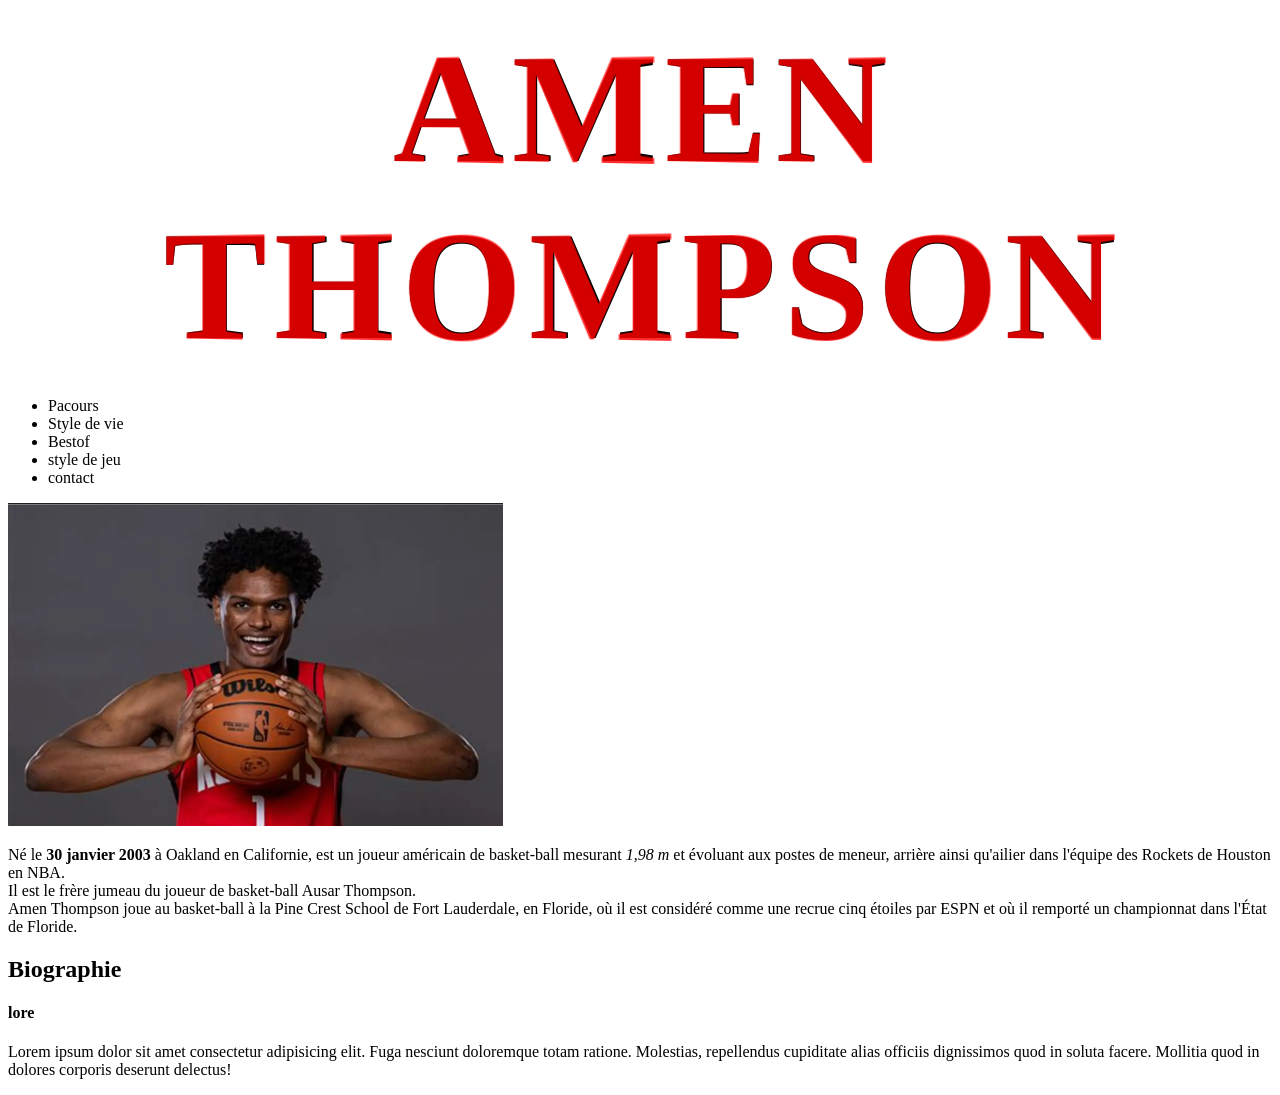
<file: index.html>
<!DOCTYPE html>
<html lang="fr">
<head>
    <meta charset="UTF-8">
    <meta name="viewport" content="width=device-width, initial-scale=1.0">
    <title>Amen Thompson</title>
    <link rel="stylesheet" href="index.css">
    <link rel="icon" type="image/x-icon" href="amenthompson/basketball.png">
</head>
<body>
   <h1 id="bio">
  <div class="Banner">

    <div class="mot">
      <div class="lettre"><span data-letter="A">A</span></div>
      <div class="lettre"><span data-letter="M">M</span></div>
      <div class="lettre"><span data-letter="E">E</span></div>
      <div class="lettre"><span data-letter="N">N</span></div>
    </div>

    <div class="mot">
      <div class="lettre"><span data-letter="T">T</span></div>
      <div class="lettre"><span data-letter="H">H</span></div>
      <div class="lettre"><span data-letter="O">O</span></div>
      <div class="lettre"><span data-letter="M">M</span></div>
      <div class="lettre"><span data-letter="P">P</span></div>
      <div class="lettre"><span data-letter="S">S</span></div>
      <div class="lettre"><span data-letter="O">O</span></div>
      <div class="lettre"><span data-letter="N">N</span></div>
    </div>

  </div>
</h1>
 <div class="navigation">
  <ul>
    <li><a href="pages/parcours.html">Pacours</a></li>
    <li><a href="pages/Styledevie.html">Style de vie</a></li>
    <li><a href="pages/Bestof.html">Bestof</a></li>
     <!-- <li><a href="#lo">lo</a></li> -->
    <li><a href="pages/styledejeu.html">style de jeu</a></li>
     <li><a href="pages/contact.html">contact</a></li>
  </ul>
  </div>
    <a href="amenthompson/ballam.webp"><img src="amenthompson/ballamini.png" alt="Amen Thompson" title="Amen Thompson"></a>
  <p>Né le <strong> 30 janvier 2003</strong> à Oakland en Californie, est un joueur américain de basket-ball mesurant<em> 1,98 m</em> et évoluant aux postes de meneur, arrière ainsi qu'ailier dans l'équipe des Rockets de Houston en NBA. <br>
    Il est le frère jumeau du joueur de basket-ball Ausar Thompson. <br> Amen Thompson joue au basket-ball à la Pine Crest School de Fort Lauderdale, en Floride, où il est considéré comme une recrue cinq étoiles par ESPN et où il remporté un championnat dans l'État de Floride.
  </p>
  
  <h2>Biographie</h2>
 

<h4 id="lo">lore</h4>
  <p>Lorem ipsum dolor sit amet consectetur adipisicing elit. Fuga nesciunt doloremque totam ratione. Molestias, repellendus cupiditate alias officiis dignissimos quod in soluta facere. Mollitia quod in dolores corporis deserunt delectus!</p>

     <!-- <li><a href="amenthompson/ball1.webp">telecharger</a></li> -->

</body>
</html>
</file>
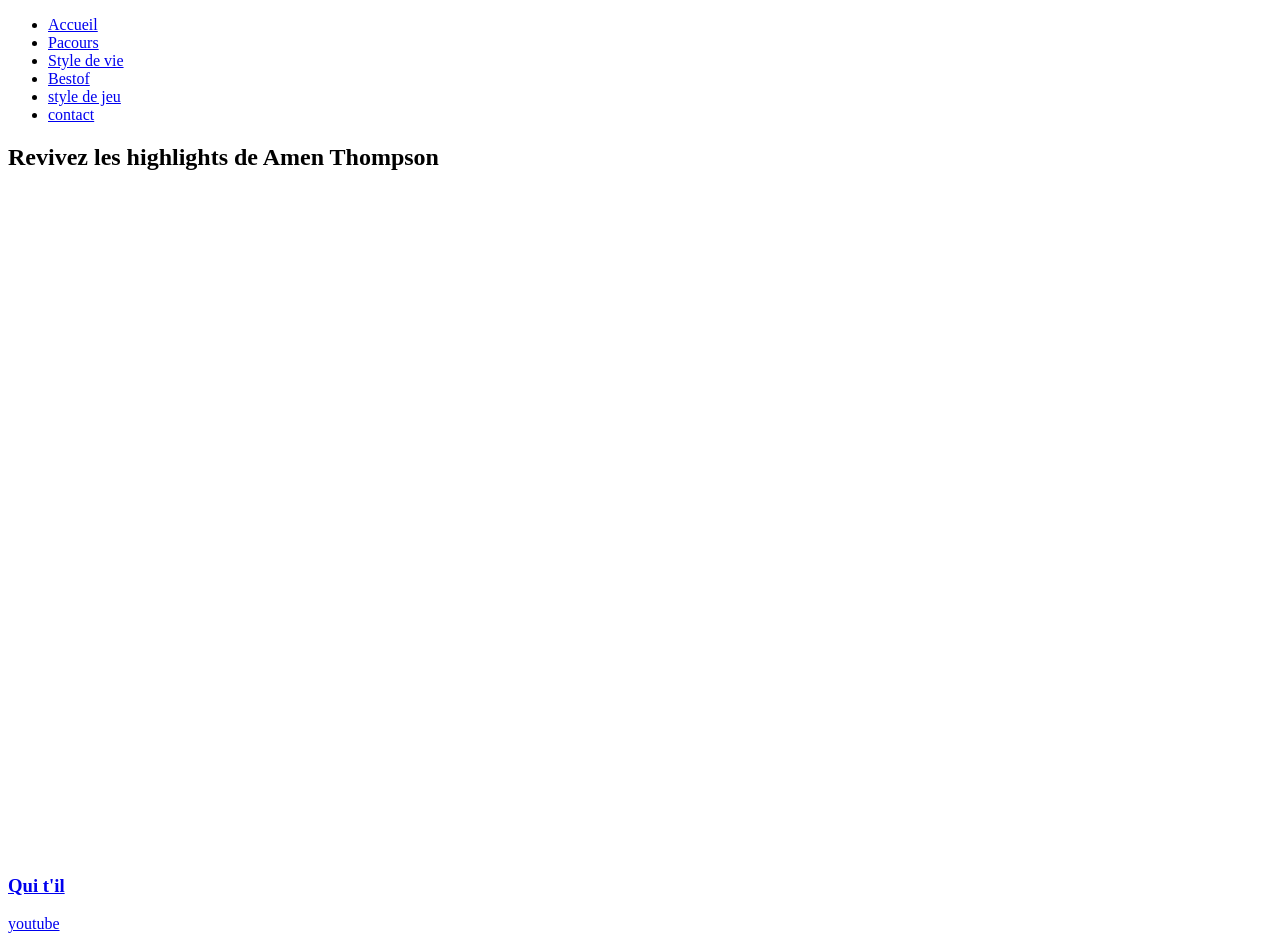
<file: pages/Bestof.html>
<!DOCTYPE html>
<html lang="en">
<head>
    <meta charset="UTF-8">
    <meta name="viewport" content="width=device-width, initial-scale=1.0">
    <link rel="icon" type="image/x-icon" href="amenthompson/basketball.png">
</head>
<body>
    <div class="navigation">
  <ul>
     <li><a href="../index.html">Accueil</a></li>
    <li><a href="pages/parcours.html">Pacours</a></li>
    <li><a href="pages/Styledevie.html">Style de vie</a></li>
    <li><a href="pages/Bestof.html">Bestof</a></li>
     <!-- <li><a href="#lo">lo</a></li> -->
    <li><a href="pages/styledejeu.html">style de jeu</a></li>
     <li><a href="pages/contact.html">contact</a></li>
  </ul>
  </div>
    <h2 id="bio">Revivez les highlights de Amen Thompson</h2> 



    <iframe width="661" height="661" src="https://www.youtube.com/embed/c6tZSMydVU4" title="Amen Thompson&#39;s MOST ATHLETIC Career Plays! 😱" frameborder="0" allow="accelerometer; autoplay; clipboard-write; encrypted-media; gyroscope; picture-in-picture; web-share" referrerpolicy="strict-origin-when-cross-origin" allowfullscreen></iframe>





    <h3><a href="../index.html#bio">Qui t'il</a></h3>
    <a href="https://www.youtube.com/" target="_blank">youtube</a>
    
</body>
</html>
</file>
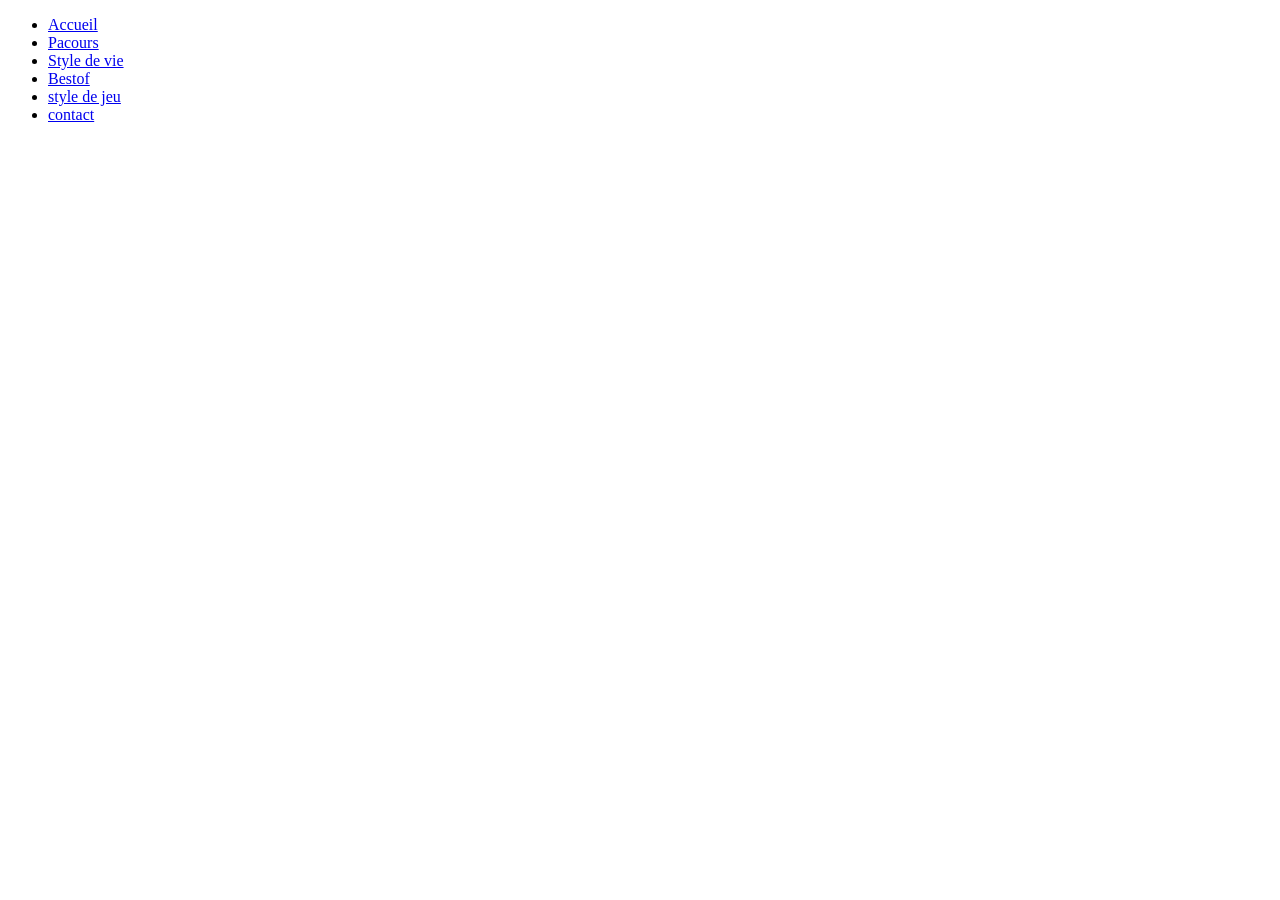
<file: pages/contact.html>
<!DOCTYPE html>
<html lang="en">
<head>
    <meta charset="UTF-8">
    <meta name="viewport" content="width=device-width, initial-scale=1.0">
    <title>Amen Thompson</title>
    <link rel="icon" type="image/x-icon" href="amenthompson/basketball.png">
</head>
<body>
    <div class="navigation">
  <ul>
     <li><a href="../index.html">Accueil</a></li>
    <li><a href="pages/parcours.html">Pacours</a></li>
    <li><a href="pages/Styledevie.html">Style de vie</a></li>
    <li><a href="pages/Bestof.html">Bestof</a></li>
     <!-- <li><a href="#lo">lo</a></li> -->
    <li><a href="pages/styledejeu.html">style de jeu</a></li>
     <li><a href="pages/contact.html">contact</a></li>
  </ul>
  </div>
</body>
</html>
</file>
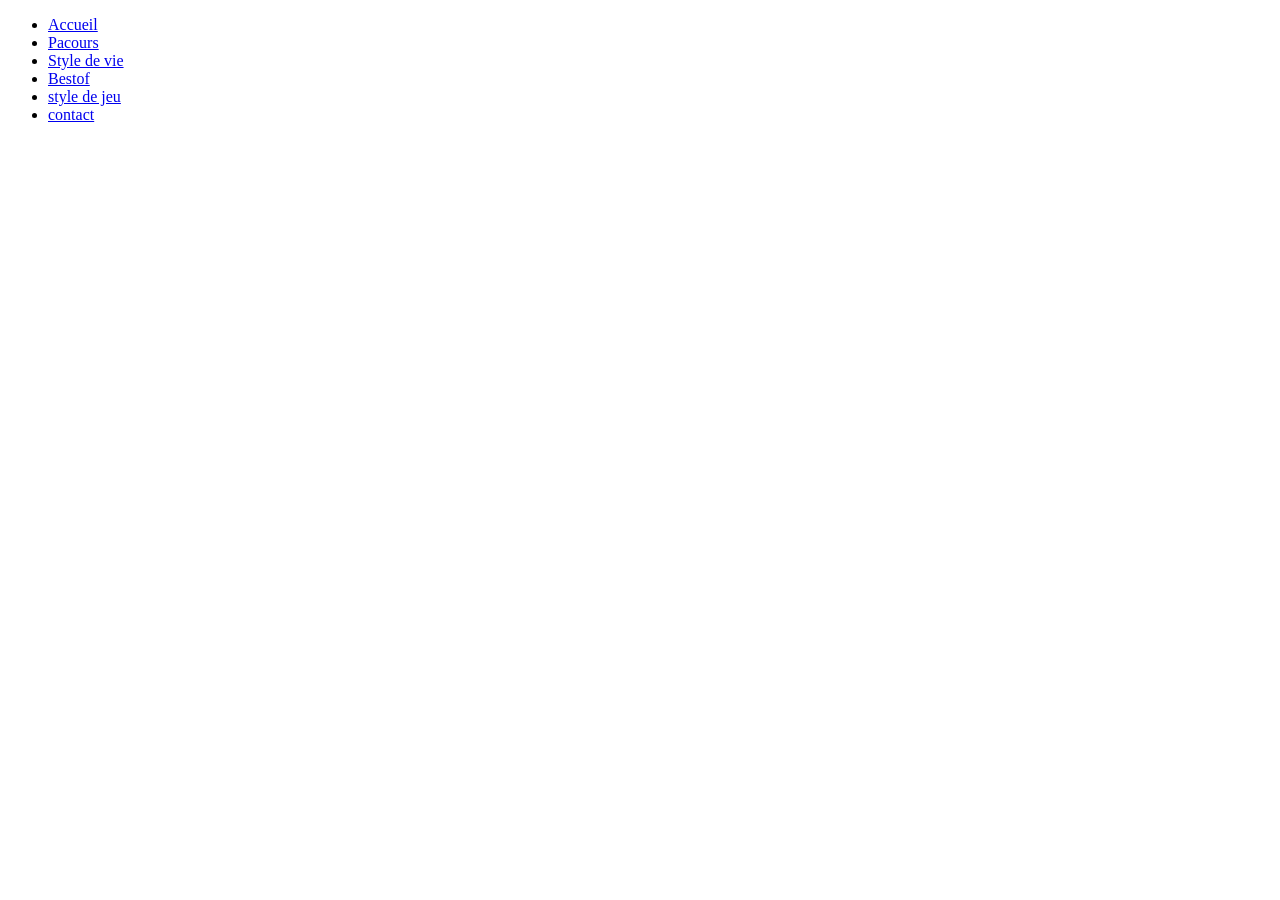
<file: pages/parcours.html>
<!DOCTYPE html>
<html lang="en">
<head>
    <meta charset="UTF-8">
    <meta name="viewport" content="width=device-width, initial-scale=1.0">
    <title>Amen Thompson</title>
    <link rel="icon" type="image/x-icon" href="amenthompson/basketball.png">
</head>
<body>
   <div class="navigation">
  <ul>
     <li><a href="../index.html">Accueil</a></li>
    <li><a href="pages/parcours.html">Pacours</a></li>
    <li><a href="pages/Styledevie.html">Style de vie</a></li>
    <li><a href="pages/Bestof.html">Bestof</a></li>
     <!-- <li><a href="#lo">lo</a></li> -->
    <li><a href="pages/styledejeu.html">style de jeu</a></li>
     <li><a href="pages/contact.html">contact</a></li>
  </ul>
  </div> 
</body>
</html>
</file>
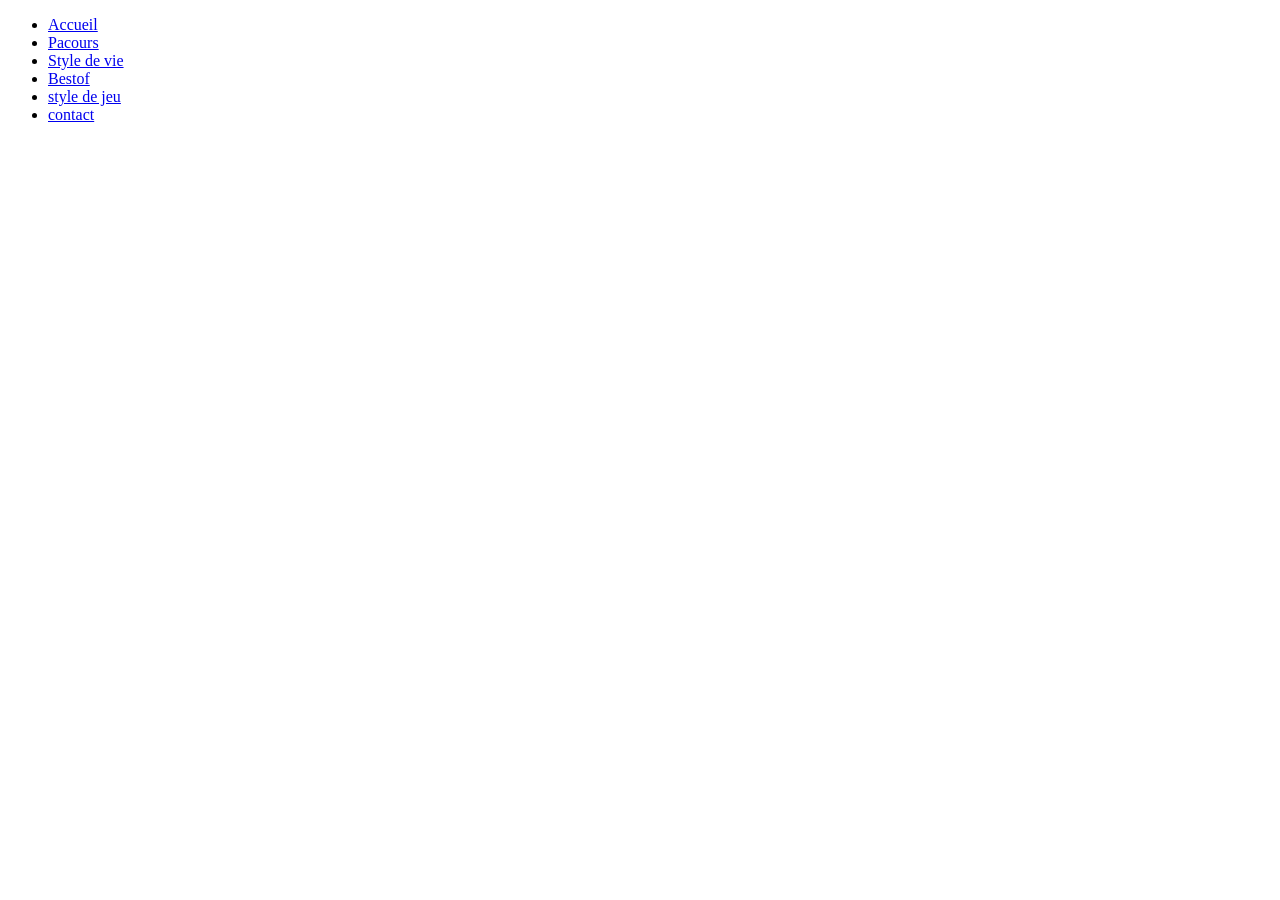
<file: pages/styledejeu.html>
<!DOCTYPE html>
<html lang="en">
<head>
    <meta charset="UTF-8">
    <meta name="viewport" content="width=device-width, initial-scale=1.0">
    <title>Amen Thompson</title>
    <link rel="icon" type="image/x-icon" href="amenthompson/basketball.png">
</head>
<body>
  <div class="navigation">
  <ul>
     <li><a href="../index.html">Accueil</a></li>
    <li><a href="pages/parcours.html">Pacours</a></li>
    <li><a href="pages/Styledevie.html">Style de vie</a></li>
    <li><a href="pages/Bestof.html">Bestof</a></li>
     <!-- <li><a href="#lo">lo</a></li> -->
    <li><a href="pages/styledejeu.html">style de jeu</a></li>
     <li><a href="pages/contact.html">contact</a></li>
  </ul>
  </div>  
</body>
</html>
</file>
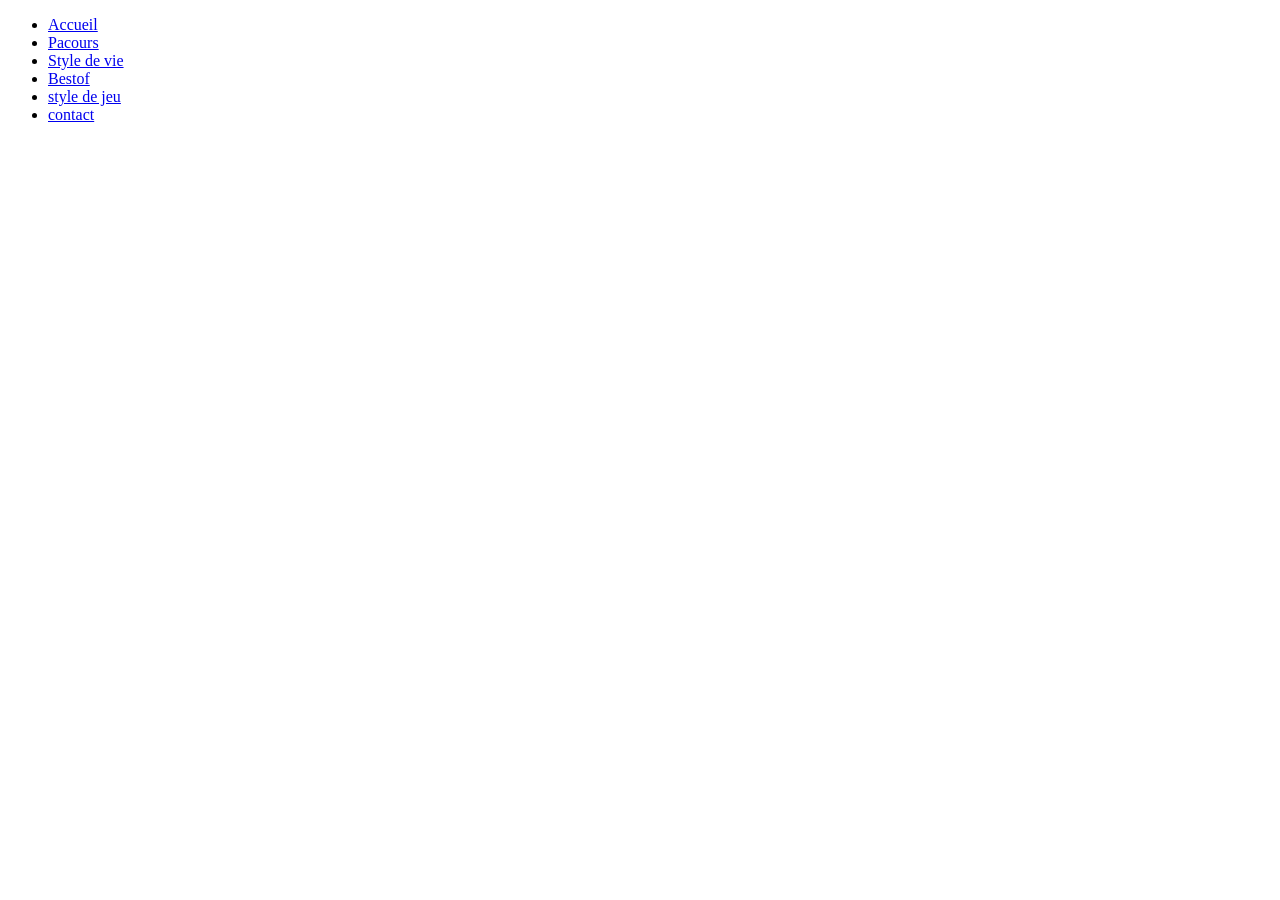
<file: pages/Styledevie.html>
<!DOCTYPE html>
<html lang="en">
<head>
    <meta charset="UTF-8">
    <meta name="viewport" content="width=device-width, initial-scale=1.0">
    <title>Amen Thompson</title>
    <link rel="icon" type="image/x-icon" href="amenthompson/basketball.png">
</head>
<body>
 <div class="navigation">
  <ul>
     <li><a href="../index.html">Accueil</a></li>
    <li><a href="pages/parcours.html">Pacours</a></li>
    <li><a href="pages/Styledevie.html">Style de vie</a></li>
    <li><a href="pages/Bestof.html">Bestof</a></li>
     <!-- <li><a href="#lo">lo</a></li> -->
    <li><a href="pages/styledejeu.html">style de jeu</a></li>
     <li><a href="pages/contact.html">contact</a></li>
  </ul>
  </div>   
</body>
</html>
</file>
<file: index.css>
.Banner {
  text-align: center;
  font-weight: bolder;
  font-family: fantasy;
}
.lettre, .lettre span {
  display: inline-block;
}
.Banner span {
  cursor: pointer;
  position: relative;
  font-size: 250px;
  perspective: 450px;
   font-size: clamp(60px, 12vw, 250px);
}
.lettre span::before,
.lettre span::after {
  position: absolute;
  content: attr(data-letter);
  inset: 0;
  transform-origin: top left;
}
.lettre span::before {
  transition: transform 0.4s ease-out;
  color: rgba(0,0,0,0.122);

}
.lettre span::after {
  color: rgba(255, 0, 0, 0.832);
  transition: 
  transform 0.2s ease-out,
  color 0.2s ease-out;
  transform: rotateY(-10deg);
}
.lettre:hover span::after {
  transform: rotateY(-60deg);
}
.lettre:hover span::before {
  transform: scaleX(0.85) skewY(20deg);
}
.mot {
  display: block;        /* chaque mot sur sa propre ligne */
  white-space: nowrap;   /* empêche de couper un mot en deux */
}
a{
    color: black;
    text-decoration: none;
}
</file>
